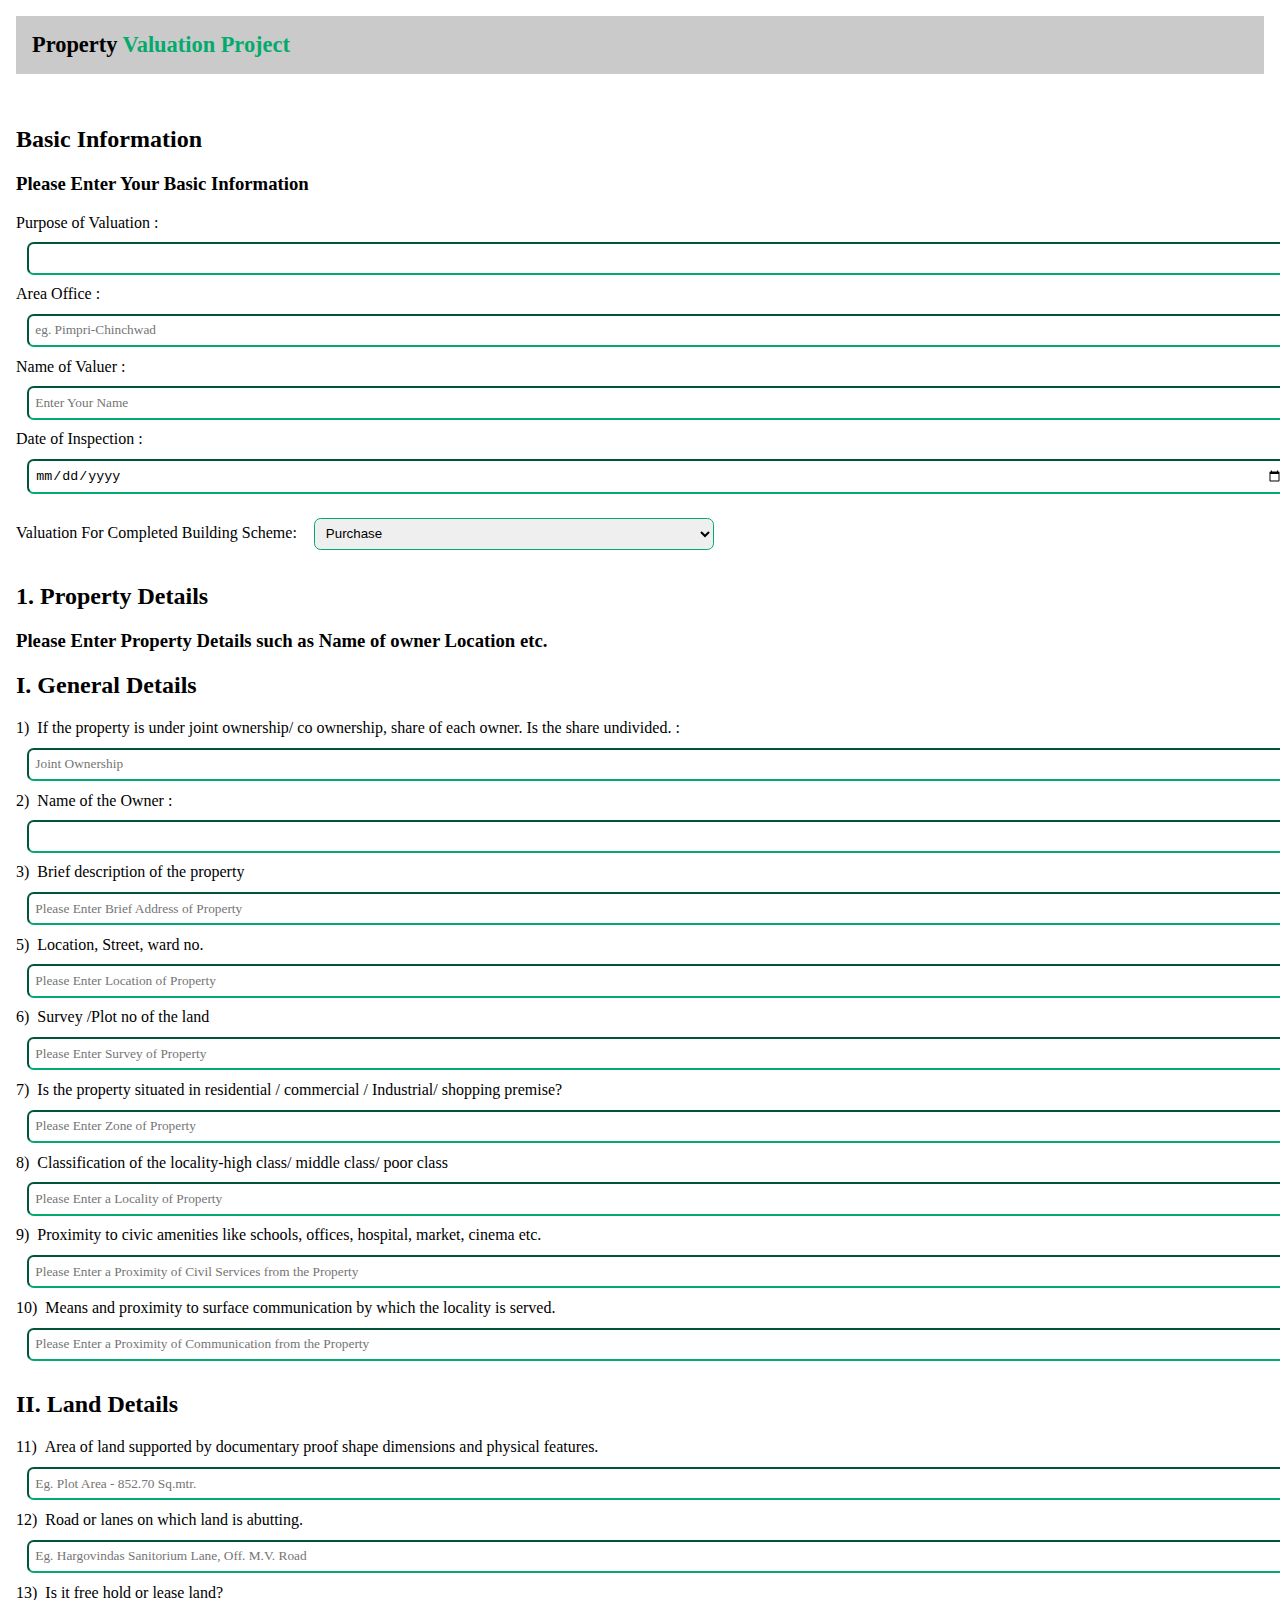
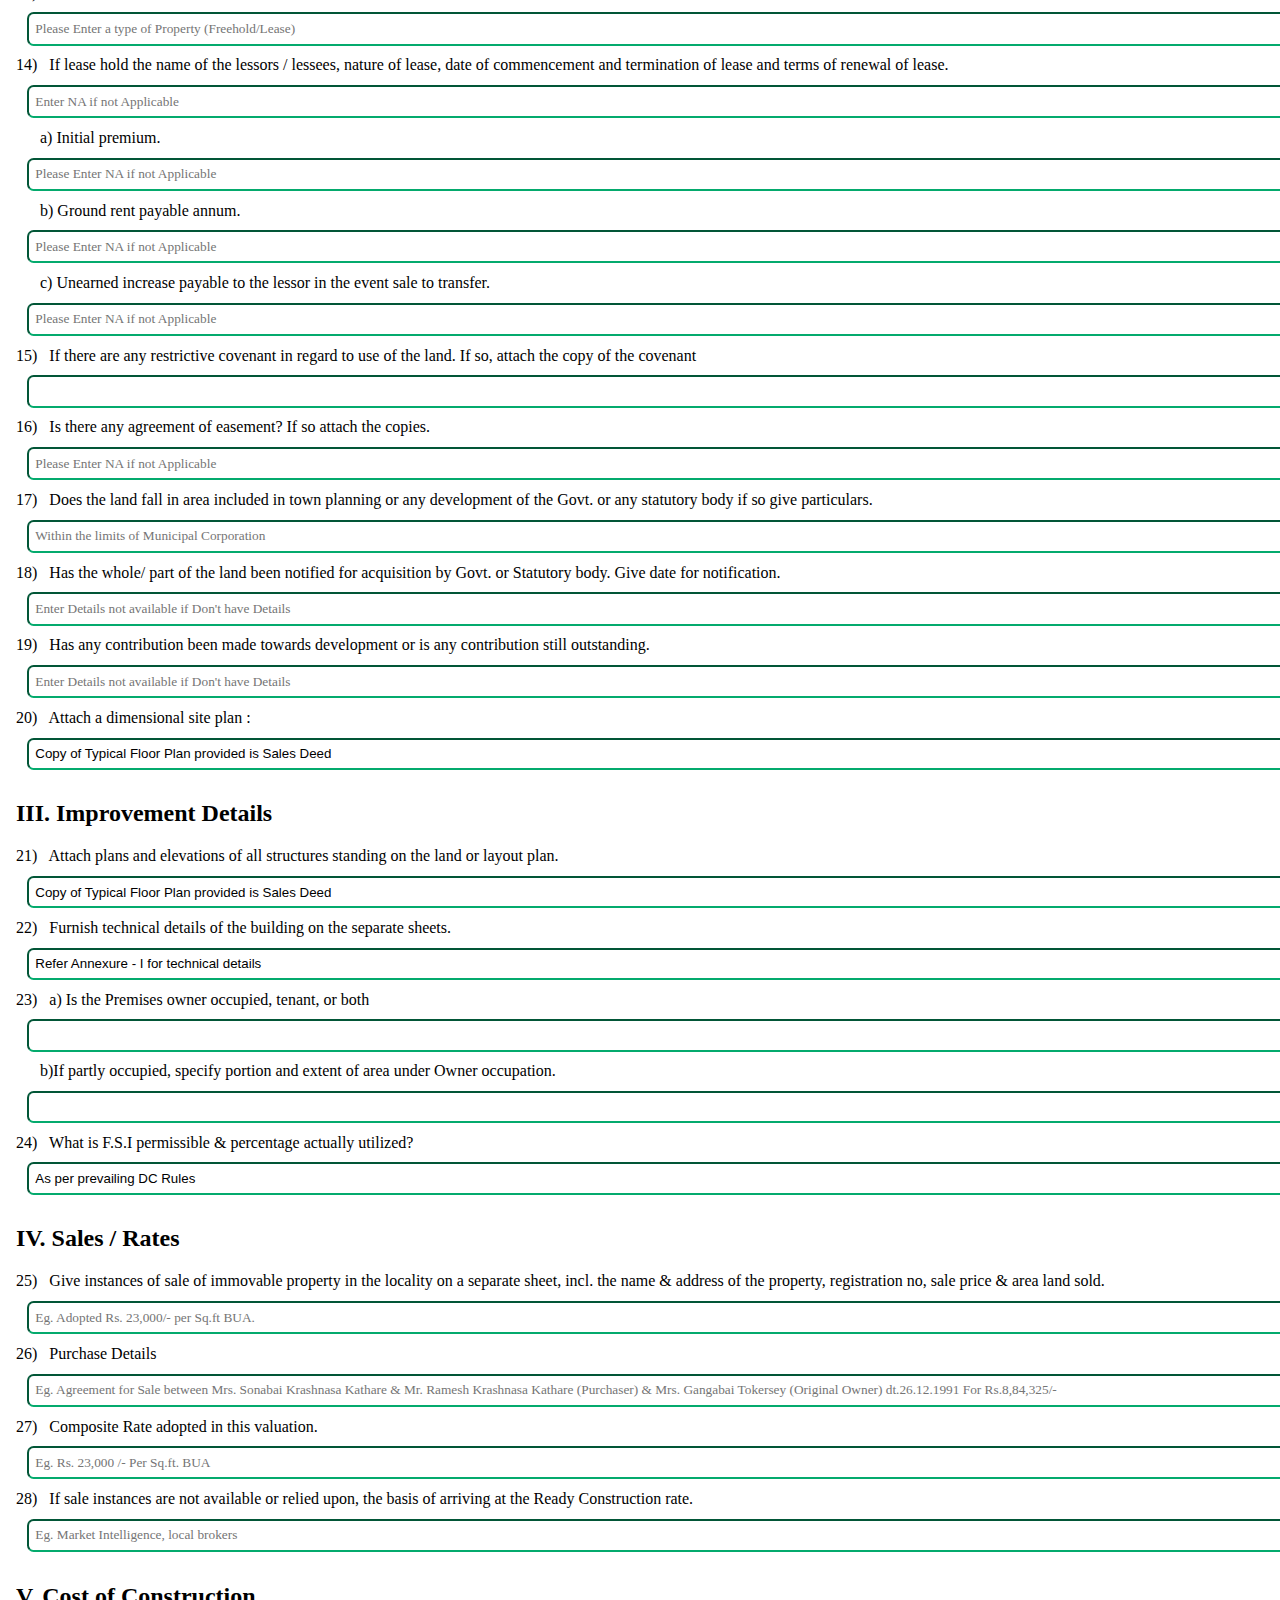
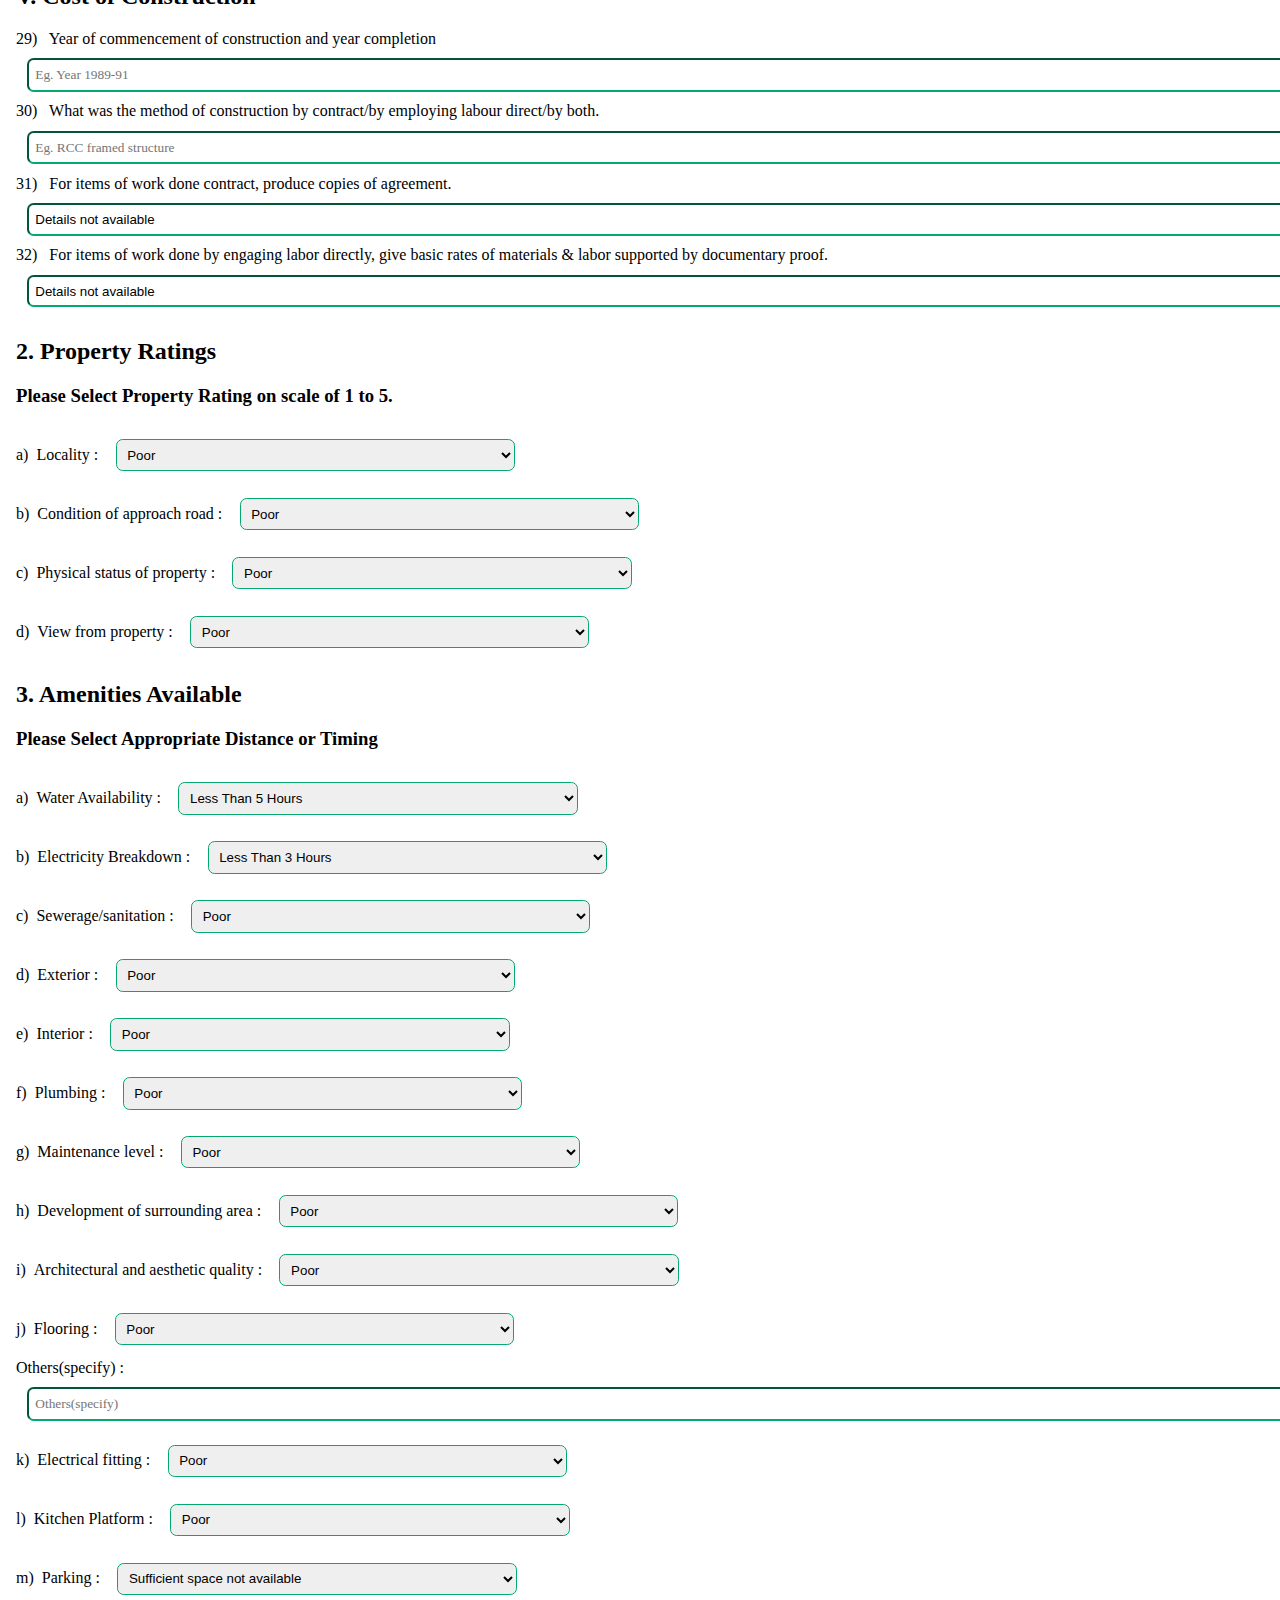
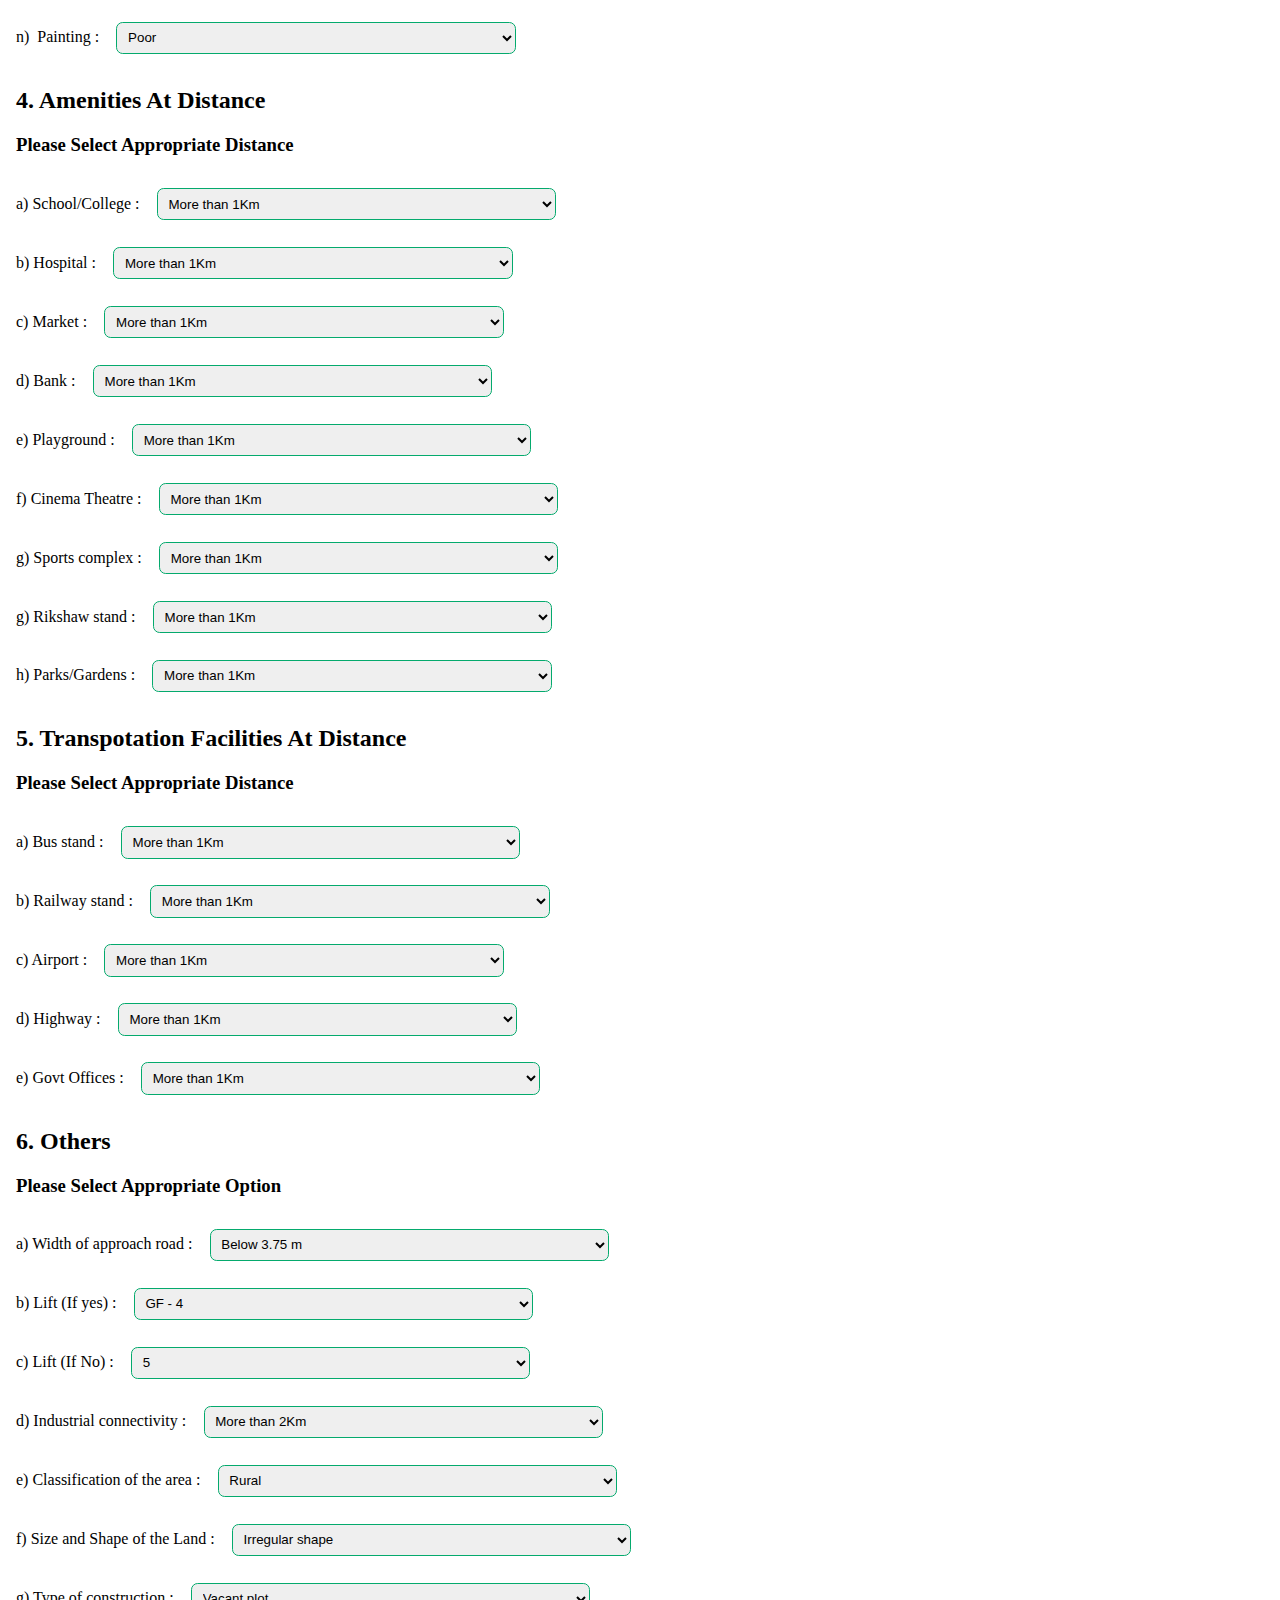
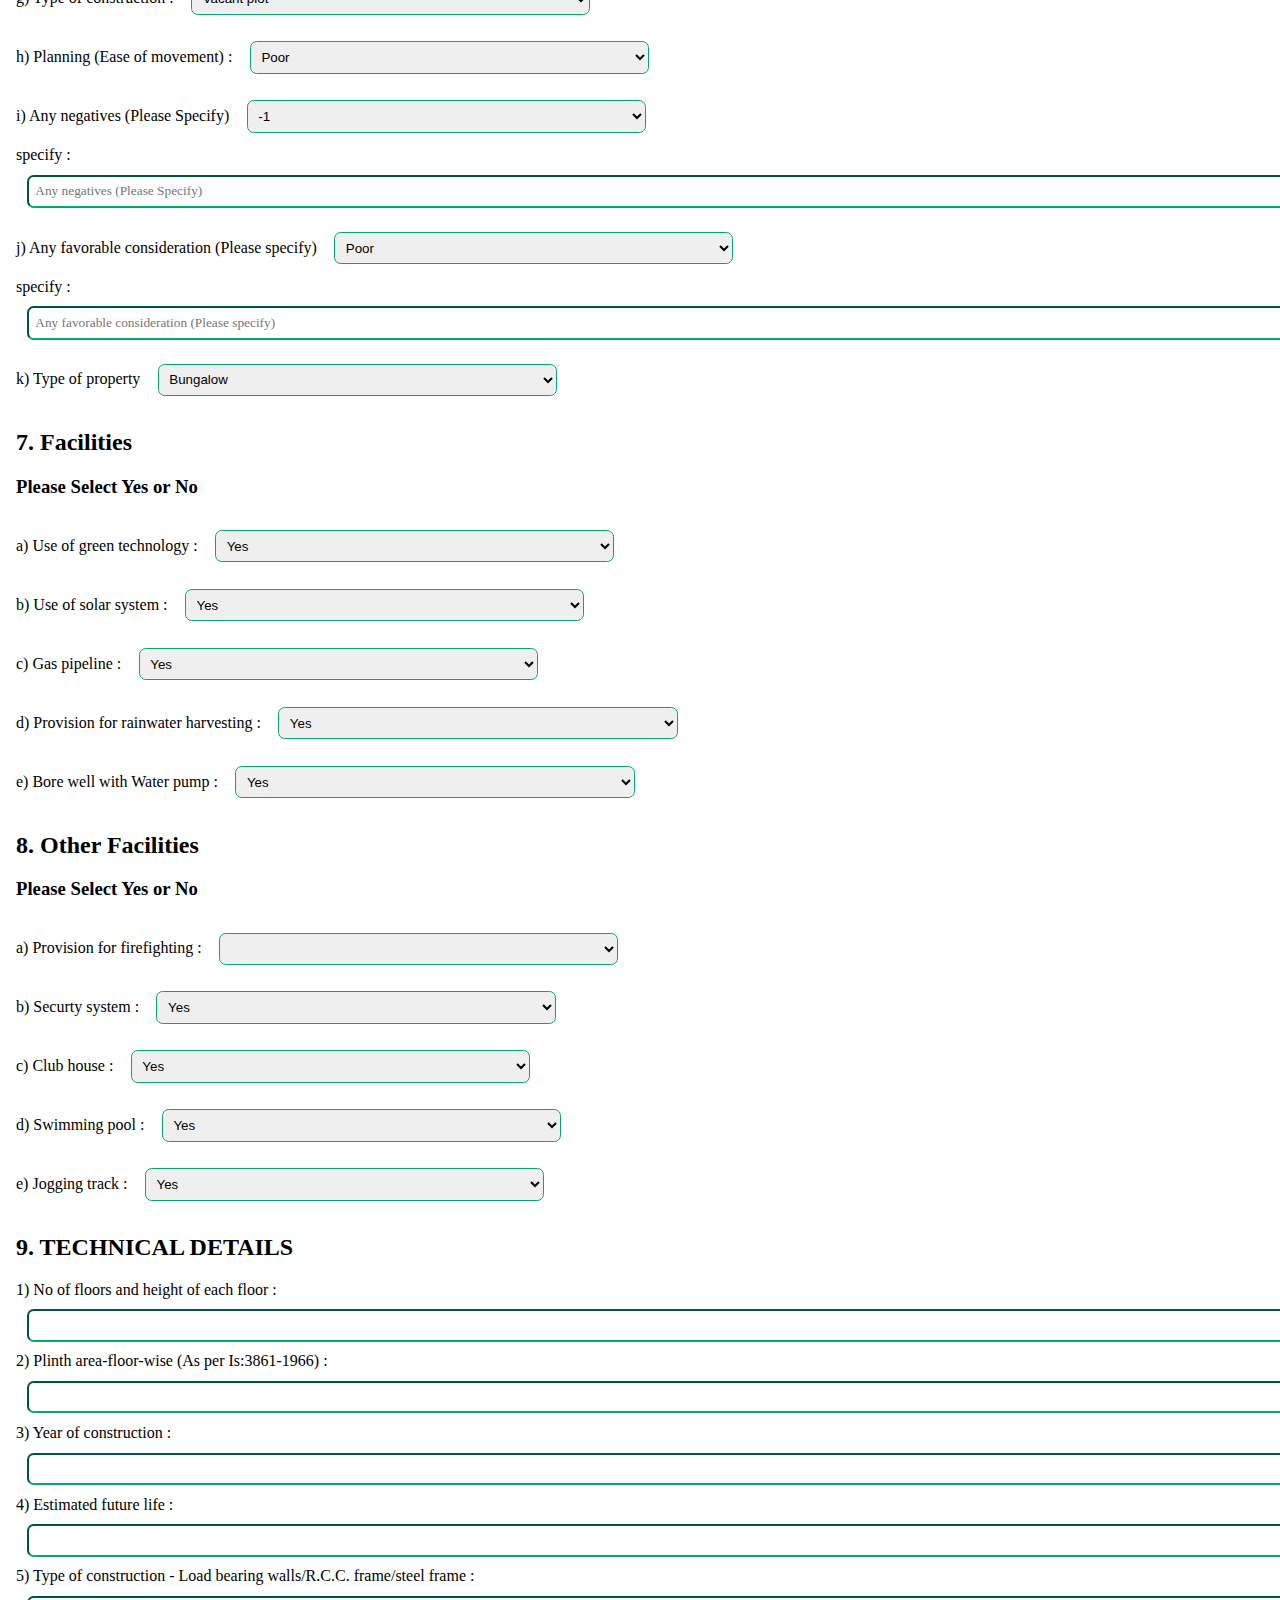
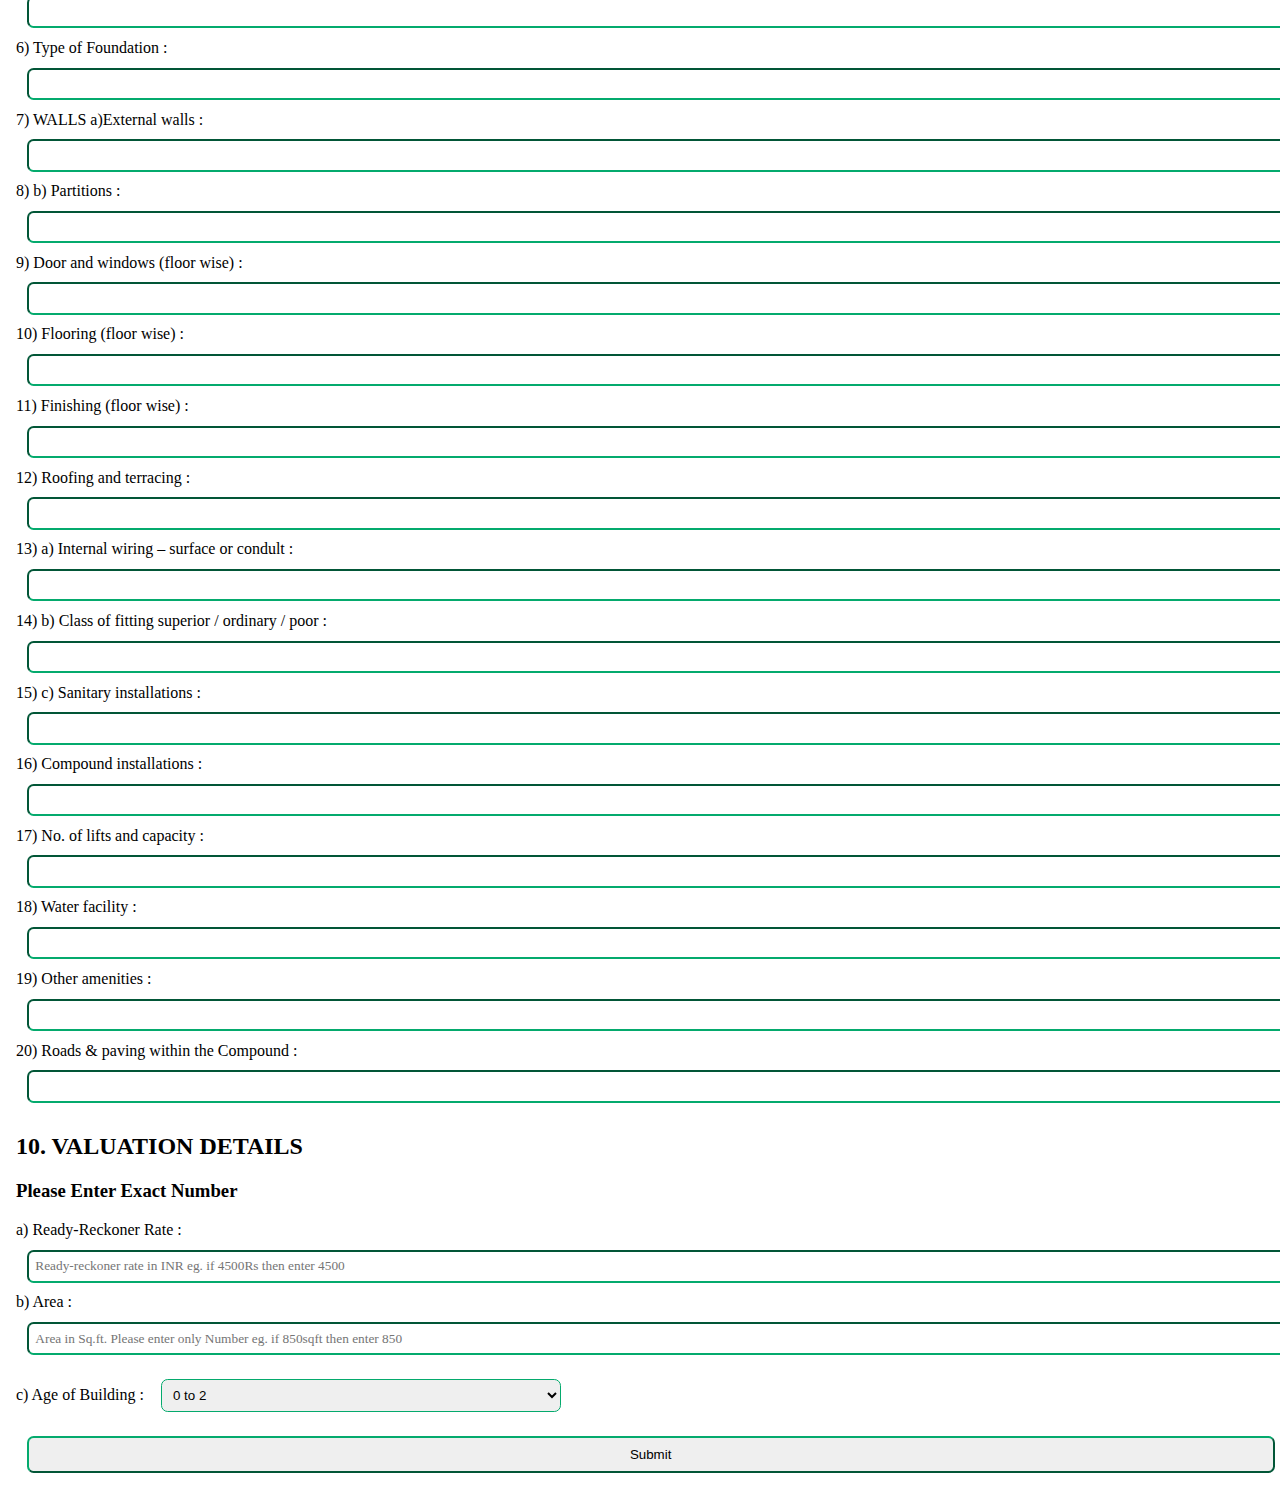
<file: index.html>
<!DOCTYPE html>
<html lang="en">
<head>
    <link rel="stylesheet" type="text/css" href="CSS/style.css">
    <link rel = "icon" href = "img/Logo.png" 
        type = "image/x-icon">
    <meta charset="UTF-8">
    <meta http-equiv="X-UA-Compatible" content="IE=edge">
    <meta name="viewport" content="width=device-width, initial-scale=1.0">
    <title>Property Valuation</title>
    </head>
<body>
  <div class="navbar">
    <div class="container-Nav">
      <a class="logo" href="#">Property <span>Valuation Project</span></a>
    </div>
  </div>
  <section class="input-form">
    <div class="container">
      <form class="from-1" id="regForm" action="output/calculations.php" method="post">
        <div class="basic-details">
        <h2>Basic Information</h2>
        <h3>Please Enter Your Basic Information</h3>
        Purpose of Valuation : <input type="text" name="purpose" id="pur-val"><br>
        Area Office : <input type="text" name="area-office" id="aer-office" placeholder="eg. Pimpri-Chinchwad"><br>
        Name of Valuer : <input type="text" name="name" id="name" placeholder="Enter Your Name"><br>
        Date of Inspection : <input type="date" name="date" id="date"><br>
        Valuation For Completed Building Scheme: <select class="drop-1" name="Drop-1" id="drop-1">
            <option value="Purchase">Purchase</option>
            <option value="Renovation">Renovation</option>
            <option value="Sell">Sell</option>
          </select>
        </div>
        <div class="property-details">
        <h2>1. Property Details</h2>
        <h3> Please Enter Property Details such as Name of owner Location etc.</h3> 
        <h2>I. General Details</h2>
        1) &nbsp;If the property is under joint ownership/ co ownership, share of each owner. Is the share undivided. : <input type="text" name="ownership" id="ownership" placeholder="Joint Ownership"><br>
        2) &nbsp;Name of the Owner : <input type="text" name="own-name" id="own-name"><br>
        3) &nbsp;Brief description of the property<input type="text" name="Brief_Prop" id="Brief_Prop" placeholder="Please Enter Brief Address of Property"><br>
        5) &nbsp;Location, Street, ward no. <input type="text" name="Location_Prop" id="Location_Prop" placeholder="Please Enter Location of Property"><br>
        6) &nbsp;Survey /Plot no of the land <input type="text" name="Survey_Prop" id="Survey_Prop" placeholder="Please Enter Survey of Property"><br>
        7) &nbsp;Is the property situated in residential / commercial / Industrial/ shopping premise? <input type="text" name="Situated_prop" id="Situated_prop" placeholder="Please Enter Zone of Property"><br>
        8) &nbsp;Classification of the locality-high class/ middle class/ poor class <input type="text" name="Locality_Prop" id="Locality_Prop" placeholder="Please Enter a Locality of Property"><br>
        9) &nbsp;Proximity to civic amenities like schools, offices, hospital, market, cinema etc. <input type="text" name="Proximity_Civil_Prop" id="Proximity_Civil_Prop" placeholder="Please Enter a Proximity of Civil Services from the Property"><br>
        10) &nbsp;Means and proximity to surface communication by which the locality is served. <input type="text" name="Proximity_Communication_Prop" id="Proximity_Communication_Prop" placeholder="Please Enter a Proximity of Communication from the Property"><br>
        <h2>II. Land Details</h2>
        11) &nbsp;Area of land supported by documentary proof shape dimensions and physical features. <input type="text" name="Area_Property" id="Area_Property" placeholder="Eg. Plot Area - 852.70 Sq.mtr."><br>
        12) &nbsp;Road or lanes on which land is abutting. <input type="text" name="Road_Property" id="Road_Property" placeholder="Eg. Hargovindas Sanitorium Lane, Off. M.V. Road"><br>
        13) &nbsp;Is it free hold or lease land? <input type="text" name="Freehold_Prop" id="Freehold_Prop" placeholder="Please Enter a type of Property (Freehold/Lease)"><br>
        14) &nbsp; If lease hold the name of the lessors / lessees, nature of lease, date of commencement and termination of lease and terms of renewal of lease. <input type="text" name="Lease_1" id="Lease_1" placeholder="Enter NA if not Applicable"><br>
        &nbsp;&nbsp;&nbsp;&nbsp;&nbsp; a) Initial premium. <input type="text" name="Lease_2" id="Lease_2" placeholder="Please Enter NA if not Applicable"><br>
        &nbsp;&nbsp;&nbsp;&nbsp;&nbsp; b) Ground rent payable annum. <input type="text" name="Lease_3" id="Lease_3" placeholder="Please Enter NA if not Applicable"><br>
        &nbsp;&nbsp;&nbsp;&nbsp;&nbsp; c) Unearned increase payable to the lessor in the event sale to transfer. <input type="text" name="Lease_4" id="Lease_4" placeholder="Please Enter NA if not Applicable"><br>
        15) &nbsp; If there are any restrictive covenant in regard to use of the land. If so, attach the copy of the covenant <input type="text" name="Restrictive_Prop" id="Restrictive_Prop"><br>
        16) &nbsp; Is there any agreement of easement? If so attach the copies. <input type="text" name="Easement_Prop" id="Easement_Prop" placeholder="Please Enter NA if not Applicable"><br>
        17) &nbsp; Does the land fall in area included in town planning or any development of the Govt. or any statutory body if so give particulars. <input type="text" name="Townplan_Prop" id="Townplan_Prop" placeholder="Within the limits of Municipal Corporation"><br>
        18) &nbsp; Has the whole/ part of the land been notified for acquisition by Govt. or Statutory body. Give date for notification. <input type="text" name="Acquisition_Prop" id="Acquisition_Prop" placeholder="Enter Details not available if Don't have Details"><br>
        19) &nbsp; Has any contribution been made towards development or is any contribution still outstanding. <input type="text" name="Contribution_Prop" id="Contribution_Prop" placeholder="Enter Details not available if Don't have Details"><br>
        20) &nbsp; Attach a dimensional site plan : <input type="text" name="Dimensional_Prop" id="Dimensional_Prop" value="Copy of Typical Floor Plan provided is Sales Deed"><br>
        <h2>III. Improvement Details</h2>
        21) &nbsp; Attach plans and elevations of all structures standing on the land or layout plan. <input type="text" name="Elevation_Prop" id="Elevation_Prop" value="Copy of Typical Floor Plan provided is Sales Deed"><br>
        22) &nbsp; Furnish technical details of the building on the separate sheets.  <input value="Refer Annexure - I for technical details" name="Annexure_1"><br>
        23) &nbsp; a) Is the Premises owner occupied, tenant, or both <input type="text" name="Premises_Prop" id="Premises_Prop"><br>
        &nbsp;&nbsp;&nbsp;&nbsp;&nbsp; b)If partly occupied, specify portion and extent of area under Owner occupation. <input type="text" name="Premises_Prop_1" id="Premises_Prop_1"><br>
        24) &nbsp; What is F.S.I permissible & percentage actually utilized? <input type="text" name="FSI_Prop" id="FSI_Prop" value="As per prevailing DC Rules"><br>
        <h2>IV. Sales / Rates</h2>
        25) &nbsp; Give instances of sale of immovable property in the locality on a separate sheet, incl. the name & address of the property, registration no, sale price & area land sold. <input type="text" name="Sale_Price" id="Sale_Price" placeholder="Eg. Adopted Rs. 23,000/- per Sq.ft BUA."><br>
        26) &nbsp; Purchase Details <input type="text" name="Purchase_Prop" id="Purchase_Prop" placeholder="Eg. Agreement for Sale between Mrs. Sonabai Krashnasa Kathare & Mr. Ramesh Krashnasa Kathare (Purchaser) & Mrs. Gangabai Tokersey (Original Owner) dt.26.12.1991 For Rs.8,84,325/-"><br>
        27) &nbsp; Composite Rate adopted in this valuation. <input type="text" name="Composite_Prop" id="Composite_Prop" placeholder="Eg. Rs. 23,000 /- Per Sq.ft. BUA"><br>
        28) &nbsp; If sale instances are not available or relied upon, the basis of arriving at the Ready Construction rate. <input type="text" name="Instances_Prop" id="Instances_Prop" placeholder="Eg. Market Intelligence, local brokers"><br>
        <h2>V. Cost of Construction</h2>
        29) &nbsp; Year of commencement of construction and year completion <input type="text" name="COC_1" id="COC_1" placeholder="Eg. Year 1989-91"><br>
        30) &nbsp; What was the method of construction by contract/by employing labour direct/by both. <input type="text" name="COC_2" id="COC_2" placeholder="Eg. RCC framed structure"><br>
        31) &nbsp; For items of work done contract, produce copies of agreement. <input type="text" name="COC_3" id="COC_3" value="Details not available"><br>
        32) &nbsp; For items of work done by engaging labor directly, give basic rates of materials & labor supported by documentary proof. <input type="text" name="COC_4" id="COC_4" value="Details not available"><br>
      <h2>2. Property Ratings</h2>
      <h3> Please Select Property Rating on scale of 1 to 5.</h3>
        a) &nbsp;Locality :
        <select class="drop-2" name="Locality" id="Locality">
          <option value="1">Poor</option>
          <option value="2">Below Average</option>
          <option value="3">Average</option>
          <option value="4">Good</option>
          <option value="5">Excellent</option>
        </select><br>
        b) &nbsp;Condition of approach road :
        <select class="drop-2" name="Road_Condition" id="Road_Condition">
          <option value="1">Poor</option>
          <option value="2">Below Average</option>
          <option value="3">Average</option>
          <option value="4">Good</option>
          <option value="5">Excellent</option>
        </select><br>
      c) &nbsp;Physical status of property :
      <select class="drop-2" name="Physical_status" id="Physical_status">
        <option value="1">Poor</option>
        <option value="2">Below Average</option>
        <option value="3">Average</option>
        <option value="4">Good</option>
        <option value="5">Excellent</option>
      </select><br>
      d) &nbsp;View from property :
      <select class="drop-2" name="View" id="View">
        <option value="1">Poor</option>
        <option value="2">Below Average</option>
        <option value="3">Average</option>
        <option value="4">Good</option>
        <option value="5">Excellent</option>
      </select><br>
      <h2>3. Amenities Available
      <h3> Please Select Appropriate Distance or Timing</h3>
      a) &nbsp;Water Availability :
      <select class="drop-2" name="water_availability" id="water_availability">
        <option value="1">Less Than 5 Hours</option>
        <option value="2">6-12 Hours</option>
        <option value="3">12-18 Hours</option>
        <option value="4">18-23 Hours</option>
        <option value="5">24 Hours</option>
      </select><br>
      b) &nbsp;Electricity Breakdown :
      <select class="drop-2" name="electricity_availability" id="water_availability">
        <option value="1">Less Than 3 Hours</option>
        <option value="2">2-3 Hours</option>
        <option value="3">1-2 Hours</option>
        <option value="4">0-1 Hours</option>
        <option value="5">0 Hours</option>
      </select><br>
      c) &nbsp;Sewerage/sanitation :
      <select class="drop-2" name="Sewerage" id="Sewerage">
        <option value="1">Poor</option>
        <option value="2">Below Average</option>
        <option value="3">Average</option>
        <option value="4">Good</option>
        <option value="5">Excellent</option>
      </select><br>
      d) &nbsp;Exterior :
      <select class="drop-2" name="Exterior" id="Exterior">
        <option value="1">Poor</option>
        <option value="2">Below Average</option>
        <option value="3">Average</option>
        <option value="4">Good</option>
        <option value="5">Excellent</option>
      </select><br>
      e) &nbsp;Interior :
      <select class="drop-2" name="Interior" id="Interior">
        <option value="1">Poor</option>
        <option value="2">Below Average</option>
        <option value="3">Average</option>
        <option value="4">Good</option>
        <option value="5">Excellent</option>
      </select><br>
      f) &nbsp;Plumbing :
      <select class="drop-2" name="Plumbing" id="Plumbing">
        <option value="1">Poor</option>
        <option value="2">Below Average</option>
        <option value="3">Average</option>
        <option value="4">Good</option>
        <option value="5">Excellent</option>
      </select><br>
      g) &nbsp;Maintenance level :
      <select class="drop-2" name="Maintenance" id="Maintenance">
        <option value="1">Poor</option>
        <option value="2">Below Average</option>
        <option value="3">Average</option>
        <option value="4">Good</option>
        <option value="5">Excellent</option>
      </select><br>
      h) &nbsp;Development of surrounding area :
      <select class="drop-2" name="Development" id="Development">
        <option value="1">Poor</option>
        <option value="2">Below Average</option>
        <option value="3">Average</option>
        <option value="4">Good</option>
        <option value="5">Excellent</option>
      </select><br>
      i) &nbsp;Architectural and aesthetic quality :
      <select class="drop-2" name="Architectural" id="Architectural">
        <option value="1">Poor</option>
        <option value="2">Below Average</option>
        <option value="3">Average</option>
        <option value="4">Good</option>
        <option value="5">Excellent</option>
      </select><br>
      j) &nbsp;Flooring :
      <select class="drop-2" name="Flooring" id="Flooring">
        <option value="1">Poor</option>
        <option value="2">Below Average</option>
        <option value="3">Average</option>
        <option value="4">Good</option>
        <option value="5">Excellent</option>
        <option value="0">None of the Above</option>
      </select><br>
      Others(specify) : <input type="text" name="Flooring-others" id="Flooring-Others" placeholder="Others(specify)"><br>
      k) &nbsp;Electrical fitting :
      <select class="drop-2" name="Electrical" id="Electrical">
        <option value="1">Poor</option>
        <option value="2">Below Average</option>
        <option value="3">Average</option>
        <option value="4">Good</option>
        <option value="5">Excellent</option>
      </select><br>
      l) &nbsp;Kitchen Platform :
      <select class="drop-2" name="Kitchen" id="Kitchen">
        <option value="1">Poor</option>
        <option value="2">Below Average</option>
        <option value="3">Average</option>
        <option value="4">Good</option>
        <option value="5">Excellent</option>
      </select><br>
      m) &nbsp;Parking :
      <select class="drop-2" name="Parking" id="Parking">
        <option value="1">Sufficient space not available</option>
        <option value="2">Open Parking</option>
        <option value="3">Basement Parking</option>
        <option value="4">Stilt Parking</option>
        <option value="5">Mechanized Parking</option>
      </select><br>
      n) &nbsp;Painting :
      <select class="drop-2" name="Painting" id="Painting">
        <option value="1">Poor</option>
        <option value="2">Below Average</option>
        <option value="3">Average</option>
        <option value="4">Good</option>
        <option value="5">Excellent</option>
      </select><br>
      <h2>4. Amenities At Distance
        <h3> Please Select Appropriate Distance</h3>
        a) School/College :
        <select class="drop-2" name="School" id="School">
          <option value="1">More than 1Km</option>
          <option value="2">500m - 1Km</option>
          <option value="3">300m - 500m</option>
          <option value="4">100m - 300m</option>
          <option value="5">Less than 100m</option>
        </select><br>
        b) Hospital :
        <select class="drop-2" name="Hospital" id="Hospital">
          <option value="1">More than 1Km</option>
          <option value="2">500m - 1Km</option>
          <option value="3">300m - 500m</option>
          <option value="4">100m - 300m</option>
          <option value="5">Less than 100m</option>
        </select><br>
        c) Market :
        <select class="drop-2" name="Market" id="Market">
          <option value="1">More than 1Km</option>
          <option value="2">500m - 1Km</option>
          <option value="3">300m - 500m</option>
          <option value="4">100m - 300m</option>
          <option value="5">Less than 100m</option>
        </select><br>
        d) Bank :
        <select class="drop-2" name="Bank" id="Bank">
          <option value="1">More than 1Km</option>
          <option value="2">500m - 1Km</option>
          <option value="3">300m - 500m</option>
          <option value="4">100m - 300m</option>
          <option value="5">Less than 100m</option>
        </select><br>
        e) Playground :
        <select class="drop-2" name="Playground" id="Playground">
          <option value="1">More than 1Km</option>
          <option value="2">500m - 1Km</option>
          <option value="3">300m - 500m</option>
          <option value="4">100m - 300m</option>
          <option value="5">Less than 100m</option>
        </select><br>
        f) Cinema Theatre :
        <select class="drop-2" name="Theatre" id="Theatre">
          <option value="1">More than 1Km</option>
          <option value="2">500m - 1Km</option>
          <option value="3">300m - 500m</option>
          <option value="4">100m - 300m</option>
          <option value="5">Less than 100m</option>
        </select><br>
        g) Sports complex :
        <select class="drop-2" name="complex" id="complex">
          <option value="1">More than 1Km</option>
          <option value="2">500m - 1Km</option>
          <option value="3">300m - 500m</option>
          <option value="4">100m - 300m</option>
          <option value="5">Less than 100m</option>
        </select><br>
        g) Rikshaw stand :
        <select class="drop-2" name="Rikshaw" id="Rikshaw">
          <option value="1">More than 1Km</option>
          <option value="2">500m - 1Km</option>
          <option value="3">300m - 500m</option>
          <option value="4">100m - 300m</option>
          <option value="5">Less than 100m</option>
        </select><br>
        h) Parks/Gardens :
        <select class="drop-2" name="Gardens" id="Gardens">
          <option value="1">More than 1Km</option>
          <option value="2">500m - 1Km</option>
          <option value="3">300m - 500m</option>
          <option value="4">100m - 300m</option>
          <option value="5">Less than 100m</option>
        </select><br>
        <h2>5. Transpotation Facilities At Distance
          <h3> Please Select Appropriate Distance</h3>
        a) Bus stand :
        <select class="drop-2" name="Bus" id="Bus">
          <option value="1">More than 1Km</option>
          <option value="2">500m - 1Km</option>
          <option value="3">300m - 500m</option>
          <option value="4">100m - 300m</option>
          <option value="5">Less than 100m</option>
         </select><br>
        b) Railway stand :
        <select class="drop-2" name="Railway" id="Railway">
          <option value="1">More than 1Km</option>
          <option value="2">500m - 1Km</option>
          <option value="3">300m - 500m</option>
          <option value="4">100m - 300m</option>
          <option value="5">Less than 100m</option>
        </select><br>
        c) Airport :
        <select class="drop-2" name="Airport" id="Airport">
            <option value="1">More than 1Km</option>
            <option value="2">500m - 1Km</option>
            <option value="3">300m - 500m</option>
            <option value="4">100m - 300m</option>
            <option value="5">Less than 100m</option>
        </select><br>
        d) Highway :
        <select class="drop-2" name="Highway" id="Highway">
          <option value="1">More than 1Km</option>
          <option value="2">500m - 1Km</option>
          <option value="3">300m - 500m</option>
          <option value="4">100m - 300m</option>
          <option value="5">Less than 100m</option>
        </select><br>
        e) Govt Offices :
        <select class="drop-2" name="Govt" id="Govt">
          <option value="1">More than 1Km</option>
          <option value="2">500m - 1Km</option>
          <option value="3">300m - 500m</option>
          <option value="4">100m - 300m</option>
          <option value="5">Less than 100m</option>
        </select><br>
        <h2>6. Others
        <h3> Please Select Appropriate Option</h3>
        a) Width of approach road :
          <select class="drop-2" name="road-width" id="road-width">
            <option value="1">Below 3.75 m</option>
            <option value="2">3.75m</option>
            <option value="3">7 m </option>
            <option value="4">7.5 m</option>
            <option value="5">More than 7.5 m</option>
          </select><br>
        b) Lift (If yes) :
          <select class="drop-2" name="Lift-Yes" id="Lift-Yes">
            <option value="1">GF - 4</option>
            <option value="2">5-10</option>
            <option value="3">11-20</option>
            <option value="4">21-30</option>
            <option value="5">More than 31</option>
            <option value="0">No Lift</option>
          </select><br>
        c) Lift (If No) :
          <select class="drop-2" name="Lift-No" id="Lift-No">
            <option value="5">5</option>
            <option value="4">4</option>
            <option value="3">3 </option>
            <option value="3">2</option>
            <option value="2">Gf /stilt floor</option>
            <option value="0">No</option>
          </select><br>
        d) Industrial  connectivity :
        <select class="drop-2" name="Industrial" id="Industrial">
          <option value="1">More than 2Km</option>
          <option value="2">1.5km - 2Km</option>
          <option value="3">1km - 1.5km</option>
          <option value="4">500m - 1Km</option>
          <option value="5">Less than 500m</option>
        </select><br>
        e) Classification of the area :
        <select class="drop-2" name="Classification" id="Classification">
          <option value="1">Rural</option>
          <option value="2">Mixed (Urban + Rural)</option>
          <option value="3">Semi urban</option>
          <option value="4">Urban</option>
          <option value="5">Metro</option>
        </select><br>
        f) Size and Shape of the Land :
        <select class="drop-2" name="Size-Shape" id="Size-Shape">
          <option value="1">Irregular shape</option>
          <option value="2">L=2.6B to 3B</option>
          <option value="3">L=B</option>
          <option value="4">L=2.1B to 2.5B</option>
          <option value="5">L= 1.1 B to 2B</option>
        </select><br>
        g) Type of construction :
        <select class="drop-2" name="construction" id="construction">
          <option value="1">Vacant plot</option>
          <option value="2">Old stone  masonary</option>
          <option value="3">Load bearing</option>
          <option value="4">Composite</option>
          <option value="5">RCC Framed structue</option>
        </select><br>
        h) Planning (Ease of movement) :
        <select class="drop-2" name="Planning" id="Planning">
          <option value="1">Poor</option>
          <option value="2">Below Average</option>
          <option value="3">Average</option>
          <option value="4">Good</option>
          <option value="5">Better Planning</option>
        </select><br>
        i) Any negatives (Please Specify)
        <select class="drop-2" name="Neg-1" id="Neg-1">
          <option value="-1">-1</option>
          <option value="-2">-2</option>
          <option value="-3">-3</option>
          <option value="-4">-3</option>
          <option value="-5">-5</option>
        </select><br>
      specify : <input type="text" name="negatives" id="negatives" placeholder="Any negatives (Please Specify)"><br>
        j) Any favorable consideration (Please specify) 
        <select class="drop-2" name="plus-1" id="plus-1">
          <option value="1">Poor</option>
          <option value="2">Below Average</option>
          <option value="3">Average</option>
          <option value="4">Good</option>
          <option value="5">Excellent</option>
        </select><br>
      specify : <input type="text" name="positives" id="positives" placeholder="Any favorable consideration (Please specify)"><br>
        k) Type of property 
        <select class="drop-2" name="Property-type" id="Property-type">
          <option value="Bungalow">Bungalow</option>
          <option value="Flat">Flat</option>
          <option value="Row house">Row house</option>
          <option value="Duplex">Duplex</option>
          <option value="Twin bunglow">Twin bunglow</option>
        </select><br>
        <h2>7. Facilities
          <h3> Please Select Yes or No</h3>
          a) Use of green technology :
            <select class="drop-2" name="Green-Tech" id="Green-Tech">
              <option value="1">Yes</option>
              <option value="0">No</option>
            </select><br>
          b) Use of solar system :
            <select class="drop-2" name="Solar-Tech" id="Solar-Tech">
              <option value="1">Yes</option>
              <option value="0">No</option>
            </select><br>
          c) Gas pipeline :
            <select class="drop-2" name="Gas-Pipeline" id="Gas-Pipeline">
              <option value="1">Yes</option>
              <option value="0">No</option>
            </select><br>
          d) Provision  for rainwater harvesting :
            <select class="drop-2" name="rainwate" id="rainwate">
              <option value="1">Yes</option>
              <option value="0">No</option>
            </select><br>  
          e) Bore well with Water pump :
            <select class="drop-2" name="Bore-well" id="Bore-well">
              <option value="1">Yes</option>
              <option value="0">No</option>
            </select><br>  
        <h2>8. Other Facilities
              <h3> Please Select Yes or No</h3>
           a) Provision  for firefighting :
                <select class="drop-2" name="firefighting" id="firefighting">
                  <option value="1"></option>
                  <option value="0">No</option>
                </select><br>
            b) Securty system :
                <select class="drop-2" name="Securty" id="Securty">
                  <option value="1">Yes</option>
                  <option value="0">No</option>
                </select><br>
            c) Club house :
                <select class="drop-2" name="Club-house" id="Club-house">
                  <option value="1">Yes</option>
                  <option value="0">No</option>
                </select><br>
            d) Swimming pool :
                <select class="drop-2" name="pool" id="pool">
                  <option value="1">Yes</option>
                  <option value="0">No</option>
                </select><br>  
            e) Jogging track :
                <select class="drop-2" name="Jogging" id="Jogging">
                  <option value="1">Yes</option>
                  <option value="0">No</option>
                </select><br>
          <h2>9. TECHNICAL DETAILS</h2>
          1) No of floors and height of each floor : <input type="text" name="tech-1" id="tech-1"><br>
          2) Plinth area-floor-wise (As per Is:3861-1966) : <input type="text" name="tech-2" id="tech-2"><br>
          3) Year of construction : <input type="text" name="tech-3" id="tech-3"><br>
          4) Estimated future life : <input type="text" name="tech-4" id="tech-4"><br>
          5) Type of construction - Load bearing walls/R.C.C. frame/steel frame : <input type="text" name="tech-5" id="tech-5"><br>
          6) Type of Foundation : <input type="text" name="tech-6" id="tech-6"><br>
          7) WALLS a)External walls : <input type="text" name="tech-7" id="tech-7"><br>
          8) b) Partitions : <input type="text" name="tech-8" id="tech-8"><br>
          9) Door and windows (floor wise) : <input type="text" name="tech-9" id="tech-9"><br>
          10) Flooring (floor wise) : <input type="text" name="tech-10" id="tech-10"><br>
          11) Finishing (floor wise) : <input type="text" name="tech-11" id="tech-11"><br>
          12) Roofing and terracing : <input type="text" name="tech-12" id="tech-12"><br>
          13) a) Internal wiring – surface or condult : <input type="text" name="tech-13" id="tech-13"><br>
          14) b) Class of fitting superior / ordinary / poor : <input type="text" name="tech-14" id="tech-14"><br>
          15) c) Sanitary installations : <input type="text" name="tech-15" id="tech-15"><br>
          16) Compound installations : <input type="text" name="tech-16" id="tech-16"><br>
          17) No. of lifts and capacity : <input type="text" name="tech-17" id="tech-17"><br>
          18) Water facility : <input type="text" name="tech-18" id="tech-18"><br>
          19) Other amenities : <input type="text" name="tech-19" id="tech-19"><br>
          20) Roads & paving within the Compound : <input type="text" name="tech-20" id="tech-20"><br>


          <h2>10. VALUATION DETAILS</h2>
          <h3> Please Enter Exact Number</h3>
          a) Ready-Reckoner Rate : <input type="text" name="Ready-Reckoner" id="Ready-Reckoner" placeholder="Ready-reckoner rate in INR eg. if 4500Rs then enter 4500"><br>
          b) Area : <input type="text" name="area" id="area" placeholder="Area in Sq.ft. Please enter only Number eg. if 850sqft then enter 850"><br>
          c) Age of Building :
                <select class="drop-2" name="age_of_Building" id="Jogging">
                  <option value="1">0 to 2</option>
                  <option value="0.95">More than 2 upto 5</option>
                  <option value="0.85">More than 5 upto 10</option>
                  <option value="0.75">More than 10 upto 20</option>
                  <option value="0.6">More than 20 upto 30</option>
                  <option value="0.45">More than 30 upto 40</option>
                  <option value="0.3">More than 40 upto 50</option>
                  <option value="0.2">More than 50 upto 60</option>
                  <option value="0.15">More than 60</option>
                </select><br>
    <input type="submit" class="submit">
    </form>
    </div>  
  </section>
  </body>
  </html>
</file>
<file: CSS/style.css>
:root{
  --primary-color: #04AA6D;
}

body{
  margin: 0;
  font-family: comfortaa;
  background-image: url(/img/);
  background-repeat: no-repeat;
  background-attachment: fixed;
  background-size: 100% 100%;
}

.navbar {
  background: #cacaca;
  padding: 1em;
  margin: 1em;
  box-shadow: #aaaaaa;
  display: flex;
  justify-content: space-between;
}

.container-Nav{
  margin: 0;
  padding: 0em;
}

.logo{
  text-decoration: none;
  font-weight: bold;
  color: black;
  font-size: 1.4em;
}

span{
  color: var(--primary-color);
}

.container {
  display: flex;
  margin: 0em;
  padding: 1em;
  justify-content: center;
}

input [type="date"], input{
  padding: .5em;
  margin: .8em;
  width: 100%;
  border-color: var(--primary-color);
  border-radius: .5em;
}

:placeholder-shown{
  font-family: comfortaa;
}

.drop-1, .drop-2 {
  padding: .5em;
  margin: 1em;
  width: 32%;
  border-color: var(--primary-color);
  border-radius: .5em;
}

.radio-btn {
  display: flex;
}

.submit{
  padding: .7em;
  width: 100%;
  justify-content: center;
}
</file>
